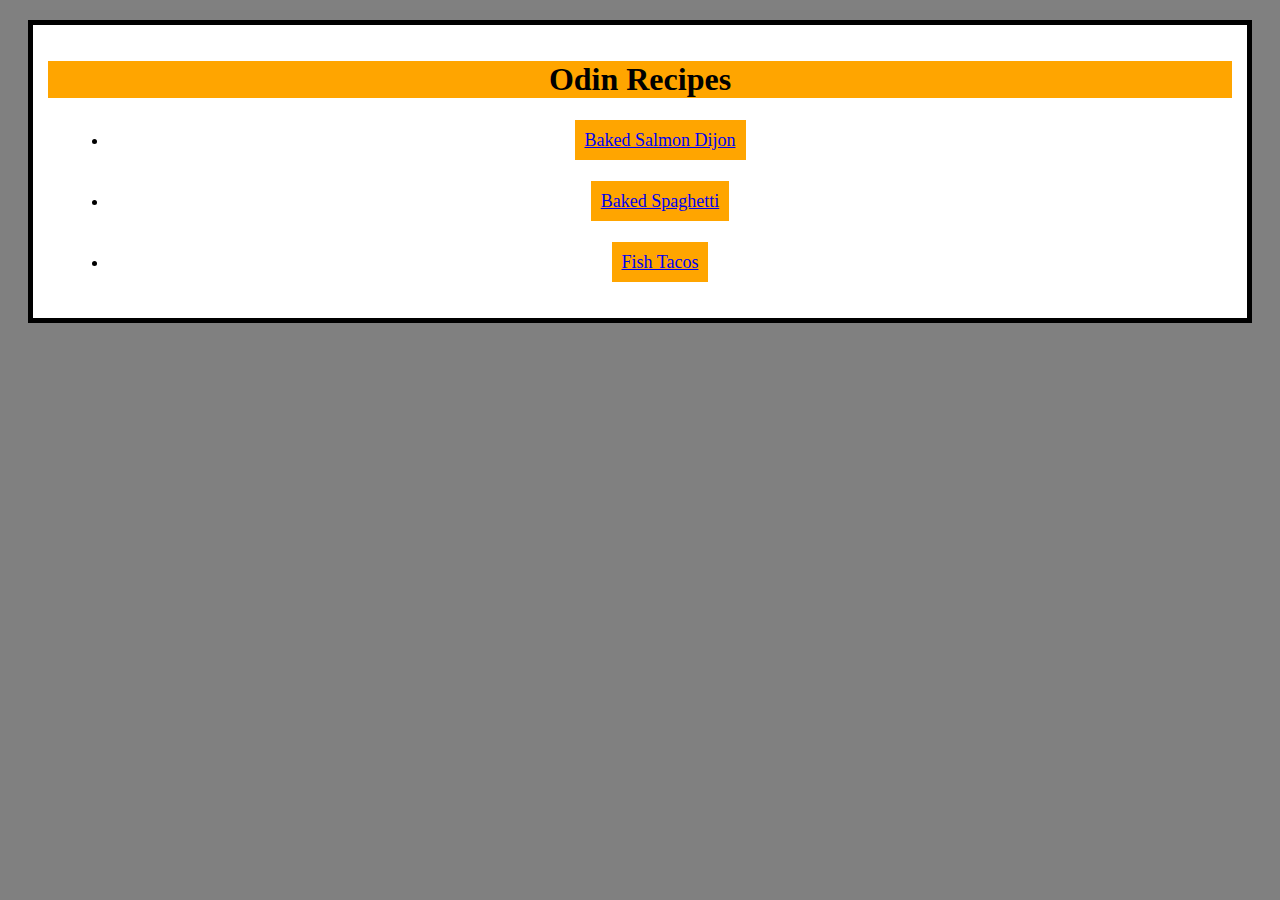
<file: index.html>
<!DOCTYPE html>
<html lang="en">
    <head>
        <meta charset="UTF-8">
        <title>Odin Recipes</title>
        <link href="./CSS/style.css" rel="stylesheet">
    </head>
    <body>
        <div class="main-container">
            <h1 class="title">Odin Recipes</h1>
            <ul>
                <li><a href="./recipes/bakedsalmon.html">Baked Salmon Dijon</a></li>
                <li><a href="./recipes/bakedspaghetti.html">Baked Spaghetti</a></li>
                <li><a href="./recipes/fishtacos.html">Fish Tacos</a></li>
            </ul>
        </div>
    </body>
</html>
</file>
<file: CSS/style.css>
/*call to make everthing use alternative box style*/
html {
    background-color: grey;
    box-sizing: border-box;
}

*,
*::before,
*::after {
    box-sizing: inherit;
}

.main-container{
    background-color: white;
    padding: 15px;
    border: 5px solid black;
    margin: 20px;
}

.title,
a {
    background-color: orange;
    text-align: center;
}

a {
    font-size: large;
    width: 300px;
    padding: 10px;
}

a:hover {
    background-color: white;
}

li {
    text-align: center;
    padding: 10px;
    margin: 20px;
}
</file>
